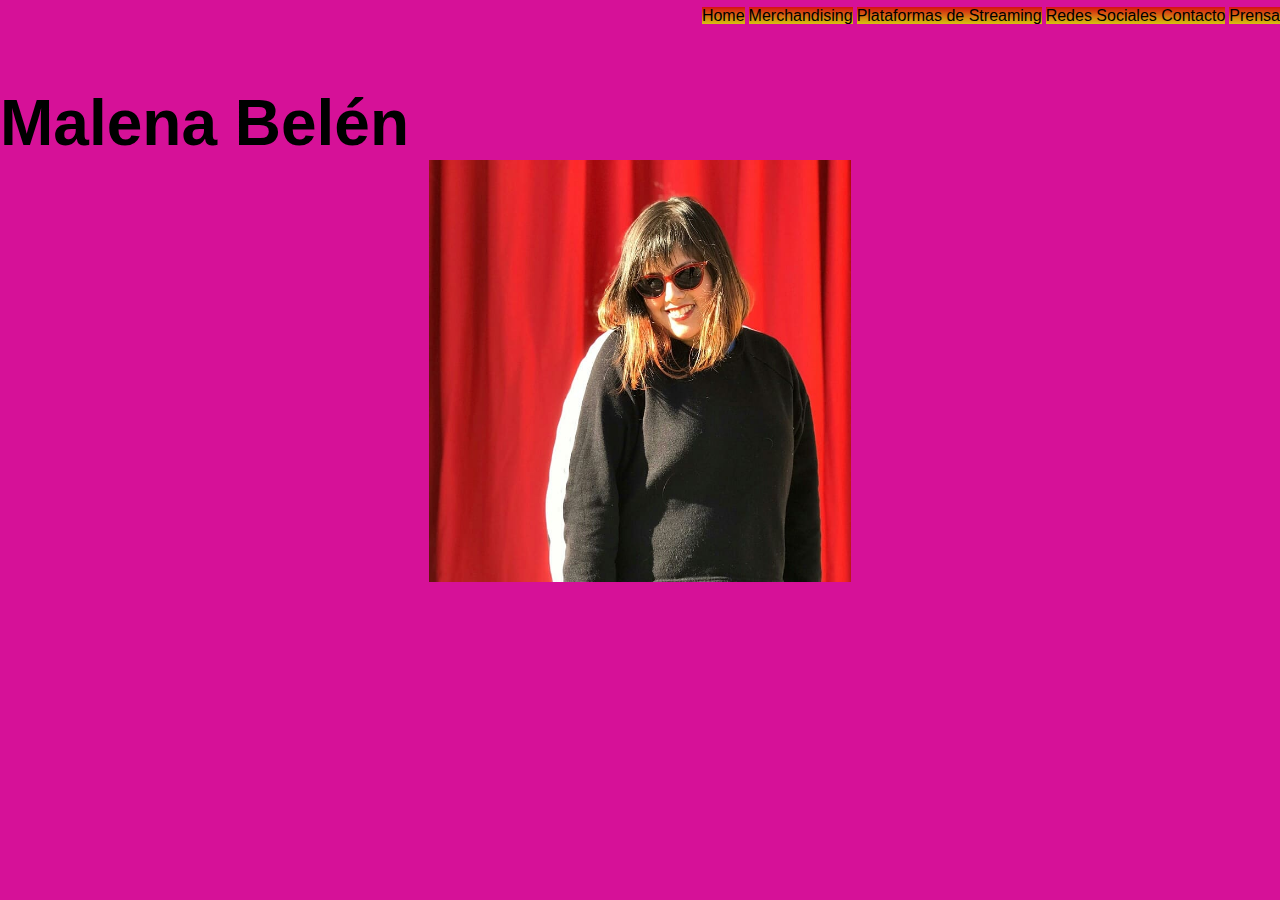
<file: PreEntrega2 Farías/PreEntrega2 Farías/index.html>
<!DOCTYPE html>
<html>
<head>
    <title>Malena Belén - HOME </title>
    <meta charset="UTF-8">
    <meta http-equiv="X-UA-Compatible" content="IE=edge">
    <meta name="viewport" content="width=device-width, initial-scale=1.0">
    <link rel="stylesheet" href="./CSS/style.css">
</head>
<body>
  <link rel="stylesheet" href="./CSS/style.css">
<header>
</header>

<nav>
  <div>
    <a href="index.html">Home</a>
    <a href="./HTML/merchandising.html">Merchandising</a>
    <a href="./HTML/plataformasdestreaming.html">Plataformas de Streaming</a>
    <a href="./HTML/redessociales.html">Redes Sociales </a>
    <a href="./HTML/contacto.html">Contacto</a>
    <a href="https://www.pagina12.com.ar/371122-del-cumple-de-las-ligas-menores-al-temporal-de-ansilta-griza"> Prensa </a>
  <br>
  <br>
  <br>
  <br>
  <h1>Malena Belén</h1>
</div>
  <img src="./CSS/malesonriendo.jpg"width="400"/>
</nav>
<br>
<br>
<br>
<br>
<section>
</section>

<aside>
</aside>

 <footer>
</footer>

</body>

</html>
</file>
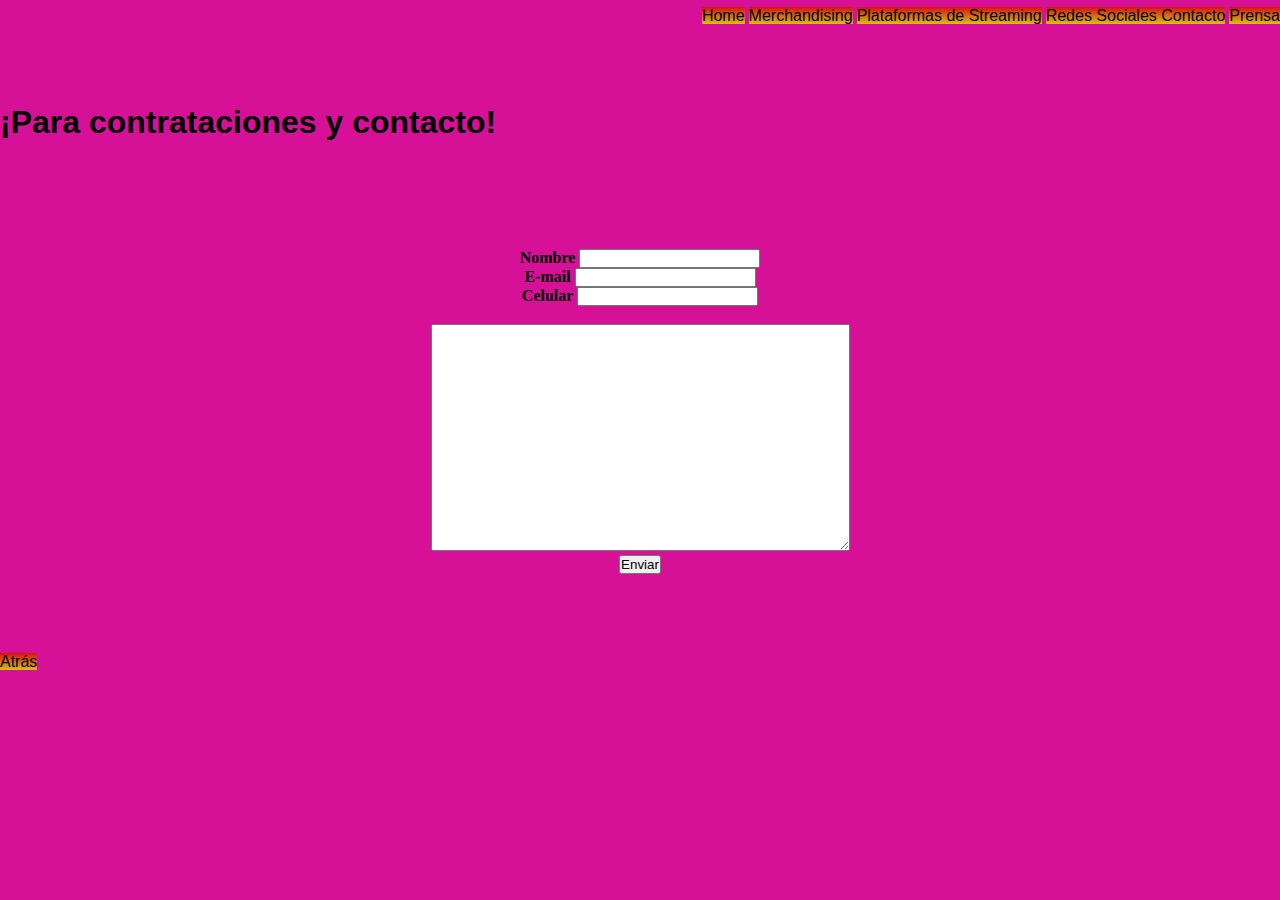
<file: PreEntrega2 Farías/PreEntrega2 Farías/HTML/contacto.html>
<!DOCTYPE html>
<html lang="en">
<head>
    <meta charset="UTF-8">
    <meta http-equiv="X-UA-Compatible" content="IE=edge">
    <meta name="viewport" content="width=device-width, initial-scale=1.0">
    <link rel="stylesheet" href="../CSS/style.css">
    <title>Malena Belén - Contacto</title>
</head>
<body>
    <header>
        <a href="../index.html">Home</a>
        <a href="merchandising.html">Merchandising</a>
        <a href="plataformasdestreaming.html">Plataformas de Streaming</a>
        <a href="redessociales.html">Redes Sociales </a>
        <a href="contacto.html">Contacto</a>
        <a href="https://www.pagina12.com.ar/371122-del-cumple-de-las-ligas-menores-al-temporal-de-ansilta-griza"> Prensa </a>
        </header>
         <nav>
            <br>
            <br>
            <br>
            <br>
            <div>
            <p>¡Para contrataciones y contacto!</p>
        </div>
         </nav>
         <article>
            <br>
            <br>
            <br>
            <br>
            <br>
            <br>
    <form action="formulario" method="POST">
        <label for="nombre y apellido">Nombre</label>
        <input type="text" id="nombre y apellido" name="nombre y apellido"/>
        <br> 
        <label for="email">E-mail</label>
        <input type="text" id="e-mail" name="e-mail">
        <br>
        <label for="telefono o celular">Celular</label>
        <input type="text" id="telefono o celular" name="telefono o celular"> 
        <br>
        <br>
        <textarea cols="50" rows="15" id="mensaje (opcional)" placeholder="ingrese comentario" name="nensaje (opcional)"> </textarea>
        <br>
       </article>
       <aside>
        <div>
        <button type="submit">Enviar</button>
    </div>
       </aside>
     <footer>
        <br>
        <br>
        <div>
     
       </div>
    </form>
    <br>
    <br>
    <a href="../index.html">Atrás</a>
     </footer>
</body>
</html>
</file>
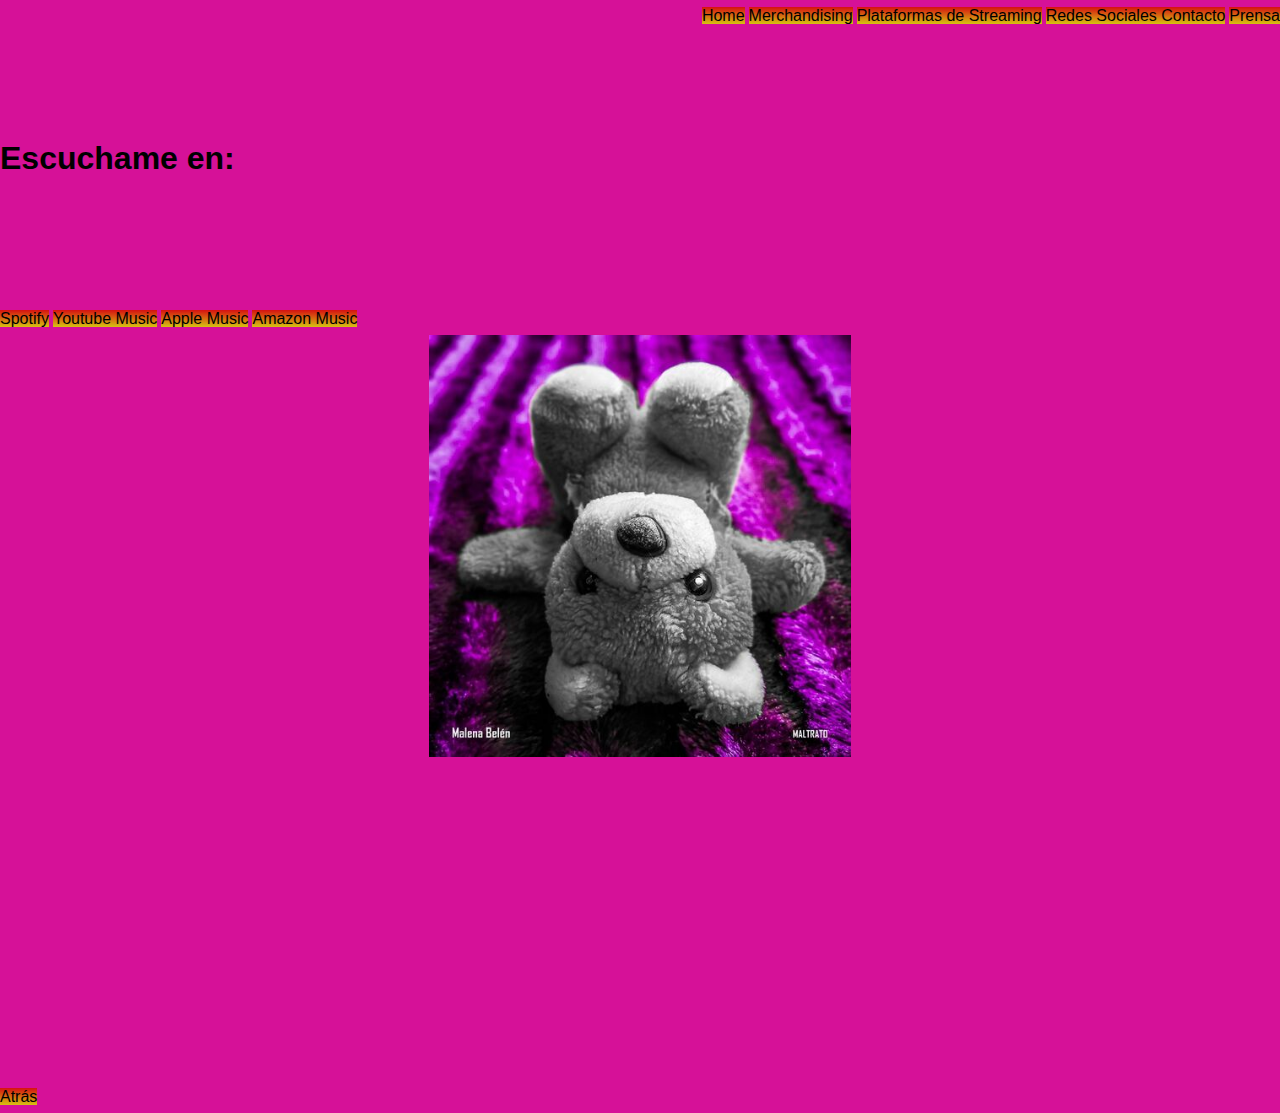
<file: PreEntrega2 Farías/PreEntrega2 Farías/HTML/plataformasdestreaming.html>
<!DOCTYPE html>
<html lang="en">
<head>
    <meta charset="UTF-8">
    <meta http-equiv="X-UA-Compatible" content="IE=edge">
    <meta name="viewport" content="width=device-width, initial-scale=1.0">
    <link rel="stylesheet" href="../CSS/style.css">
    <title>Malena Belén - Streaming</title>
</head>
 <body>
    <header>
        <a href="../index.html">Home</a>
        <a href="merchandising.html">Merchandising</a>
        <a href="plataformasdestreaming.html">Plataformas de Streaming</a>
        <a href="redessociales.html">Redes Sociales </a>
        <a href="contacto.html">Contacto</a>
        <a href="https://www.pagina12.com.ar/371122-del-cumple-de-las-ligas-menores-al-temporal-de-ansilta-griza"> Prensa </a>
    </header>
        <nav>
            <br>
            <br>
            <br>
            <br>
            <br>
            <br>
            <div>
    <p>Escuchame en:</p>
         </div>
        </nav>
        <section>
            <div>
        <article>
            <br>
            <br>
            <br>
            <br>
            <br>
            <br>
            <br>
         <a href="https://open.spotify.com/track/1GnvptrzSLP1P9XGgYbWBK">Spotify</a>
         <a href="https://music.youtube.com/watch?v=0xGvQJYDoP4">Youtube Music</a>
         <a href="https://music.apple.com/ar/album/maltrato-single/1594800612">Apple Music</a>
         <a href="https://music.amazon.com/albums/B09LLQD3M2?trackAsin=B09LLCMBPS">Amazon Music</a>
        </div>
        </article>
        <div>
        <img src="../CSS/500x500.jpg"width="400"/>
        </div>
        </section>
         <footer>
            <br>
            <br>
            <br>
            <br>
            <br>
            <br>
            <br>
            <br>
            <br>
            <br>
            <br>
            <br>
            <br>
            <br>
            <br>
            <br>
            <br>
            <br>
            <a href="../index.html">Atrás</a>
         </footer>

</body>
</html>
</file>
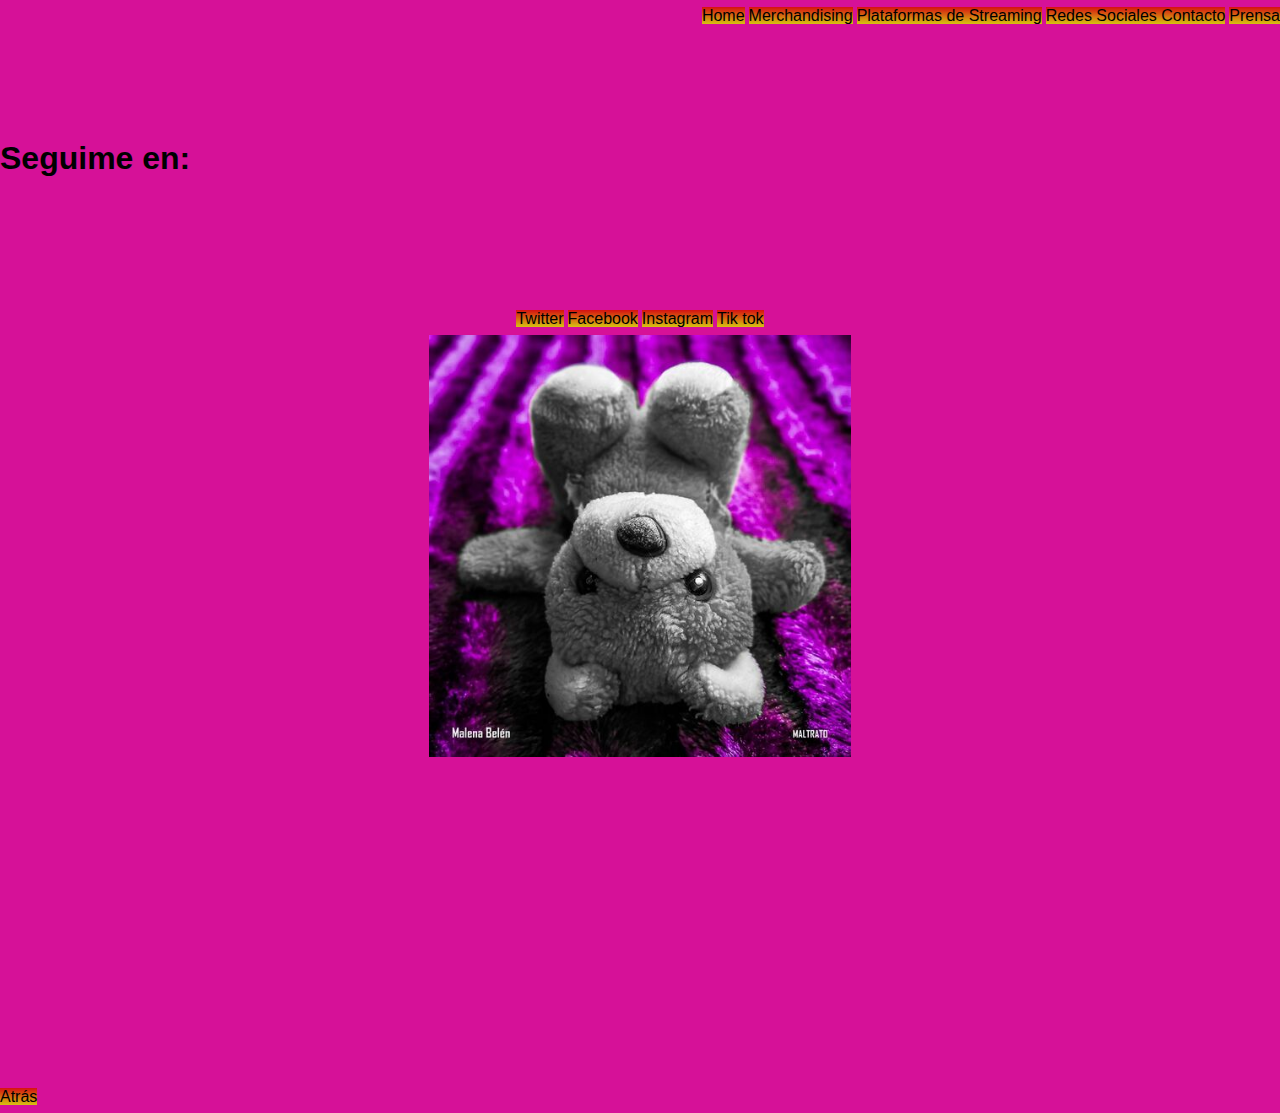
<file: PreEntrega2 Farías/PreEntrega2 Farías/HTML/redessociales.html>
<!DOCTYPE html>
<html lang="en">
<head>
    <meta charset="UTF-8">
    <meta http-equiv="X-UA-Compatible" content="IE=edge">
    <meta name="viewport" content="width=device-width, initial-scale=1.0">
    <link rel="stylesheet" href="../CSS/style.css">
    <title>Malena Belén - Redes Sociales </title>
</head>
<body>
    <header>
        <a href="../index.html">Home</a>
        <a href="./merchandising.html">Merchandising</a>
        <a href="./plataformasdestreaming.html">Plataformas de Streaming</a>
        <a href="./redessociales.html">Redes Sociales </a>
        <a href="./contacto.html">Contacto</a>
        <a href="https://www.pagina12.com.ar/371122-del-cumple-de-las-ligas-menores-al-temporal-de-ansilta-griza"> Prensa </a>
    </header>
        <nav>
            <br>
            <br>
            <br>
            <br>
            <br>
            <br>
            <div>
        <p>Seguime en:</p>
           </div>
        </nav>
        <br>
        <br>
        <br>
        <br>
        <br>
        <br>
        <br>
        <section>
            <div>
    <a href="https://twitter.com/malenabelenf">Twitter</a>
    <a href="https://www.facebook.com/malenabelenf">Facebook</a>
    <a href="https://www.instagram.com/malenabelenf/">Instagram</a>
    <a href="https://www.tiktok.com/@malenabelenf">Tik tok</a>
</div>
<img src="../CSS/500x500.jpg"width="400"/>
       </section>
    <footer>
        <br>
        <br>
        <br>
        <br>
        <br>
        <br>
        <br>
        <br>
        <br>
        <br>
        <br>
        <br>
        <br>
        <br>
        <br>
        <br>
        <br>
        <br>
        <a href="./index.html">Atrás</a>   
    </footer>
</body>
</html>
</file>
<file: PreEntrega2 Farías/PreEntrega2 Farías/CSS/style.css>
* {
    Margin:0;
    padding:0;
    box-sizing: border-box;
   }

h1  {color:black; 
    font-size: 4rem;
    text-align:center;
    font-family:Impact, Haettenschweiler, 'Arial Narrow Bold', sans-serif
    }


   a{color:black;
    font-family: Impact, Haettenschweiler, 'Arial Narrow Bold', sans-serif;
    text-decoration:none;
    line-height: 2;
    text-align: center;
    background:linear-gradient(#d61111,#d6c211)
    }
    
    

    p{color:black;
      font-family:Impact, Haettenschweiler, 'Arial Narrow Bold', sans-serif;
     }

body{background-color: #D61198;
    }
    


img {display:block;
    margin: auto;
    width: 33%;
    }

 section div img { display:flex;
                   flex-direction: row;
                   justify-content:space-around;
                   align-items:space-around;
                   }

                   div{ justify-items: start;
                   }
                   

aside{text-align:right;
     } 

nav div{text-align: right;
       }   
       
footer div{text-align: right;
          }                    

 body header{text-align:right;
            }          
   
nav p{text-align: center;
     }

 article div{text-align: center;
            }

 aside div {text-align: center;
           }

section div{text-align: center;
           }

form {text-align:center;
     font-weight: bold;
     }

form button{text-align: right;
           }

aside button div {text-align:right;
                 }

nav div p {font-weight: bold;
           font-size: 2rem;
           animation-duration: 2s;
           animation-name: aparecer;
           animation-iteration-count: inherit;
           }

nav div a{text-align: right;
         }

         
           @keyframes aparecer {
            0% {
            opacity: 0;
            }
            100% {
            opacity: 1;
            }
           }

           h1 {animation-duration: 2s;
              animation-name: aparecer;
              animation-iteration-count:inherit;
              }
 
           a{animation-duration: 2s;
             animation-name: aparecer;
             animation-iteration-count:inherit;
             }
</file>
